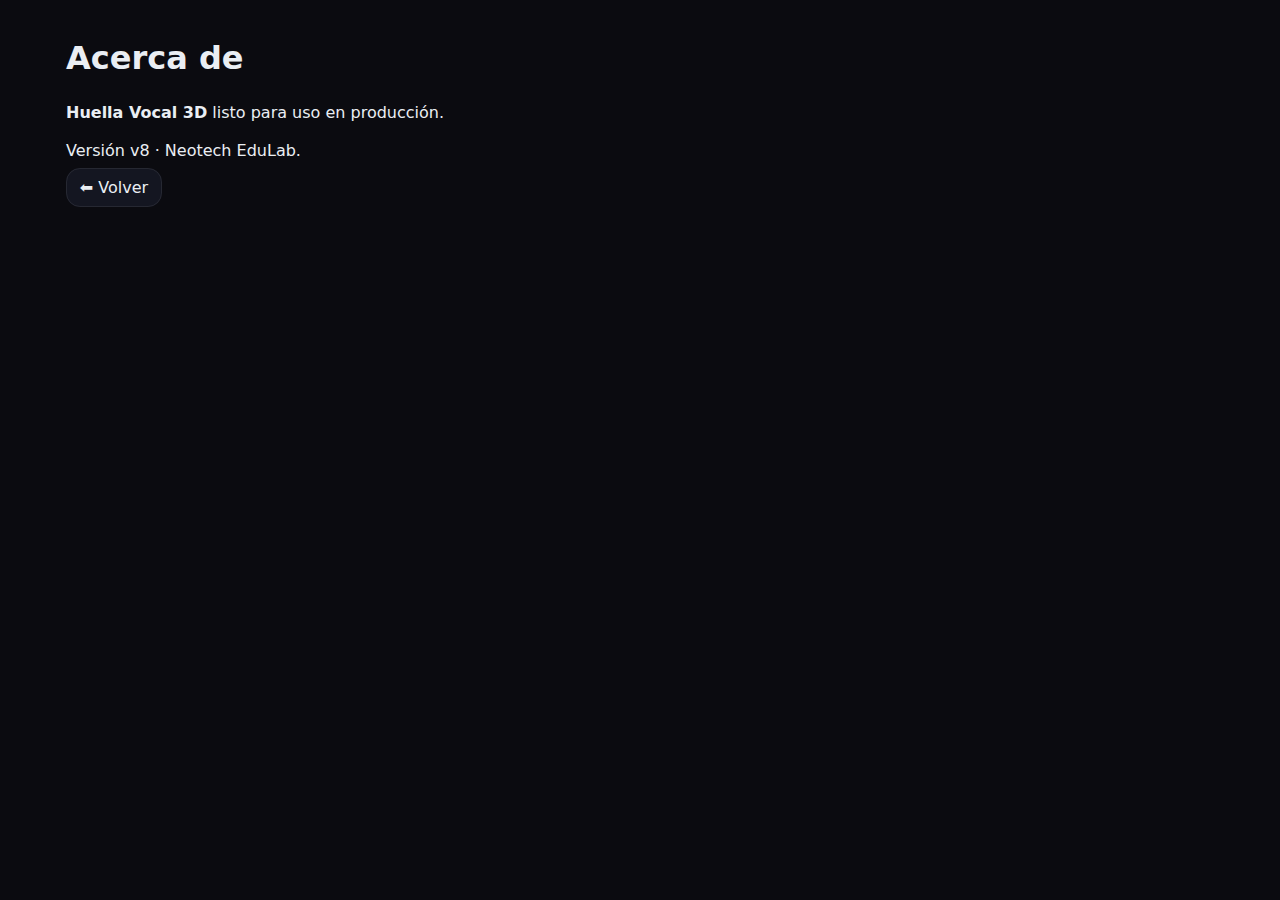
<file: pages/about.html>
<!doctype html><html lang='es'><meta charset='utf-8'><meta name='viewport' content='width=device-width,initial-scale=1'><title>Acerca de — Huella Vocal 3D</title><link rel='stylesheet' href='../css/styles.css'><body class='container'><h1>Acerca de</h1><p><strong>Huella Vocal 3D</strong> listo para uso en producción.</p><p>Versión v8 · Neotech EduLab.</p><p><a class='btn' href='../index.html'>⬅ Volver</a></p></body></html>
</file>
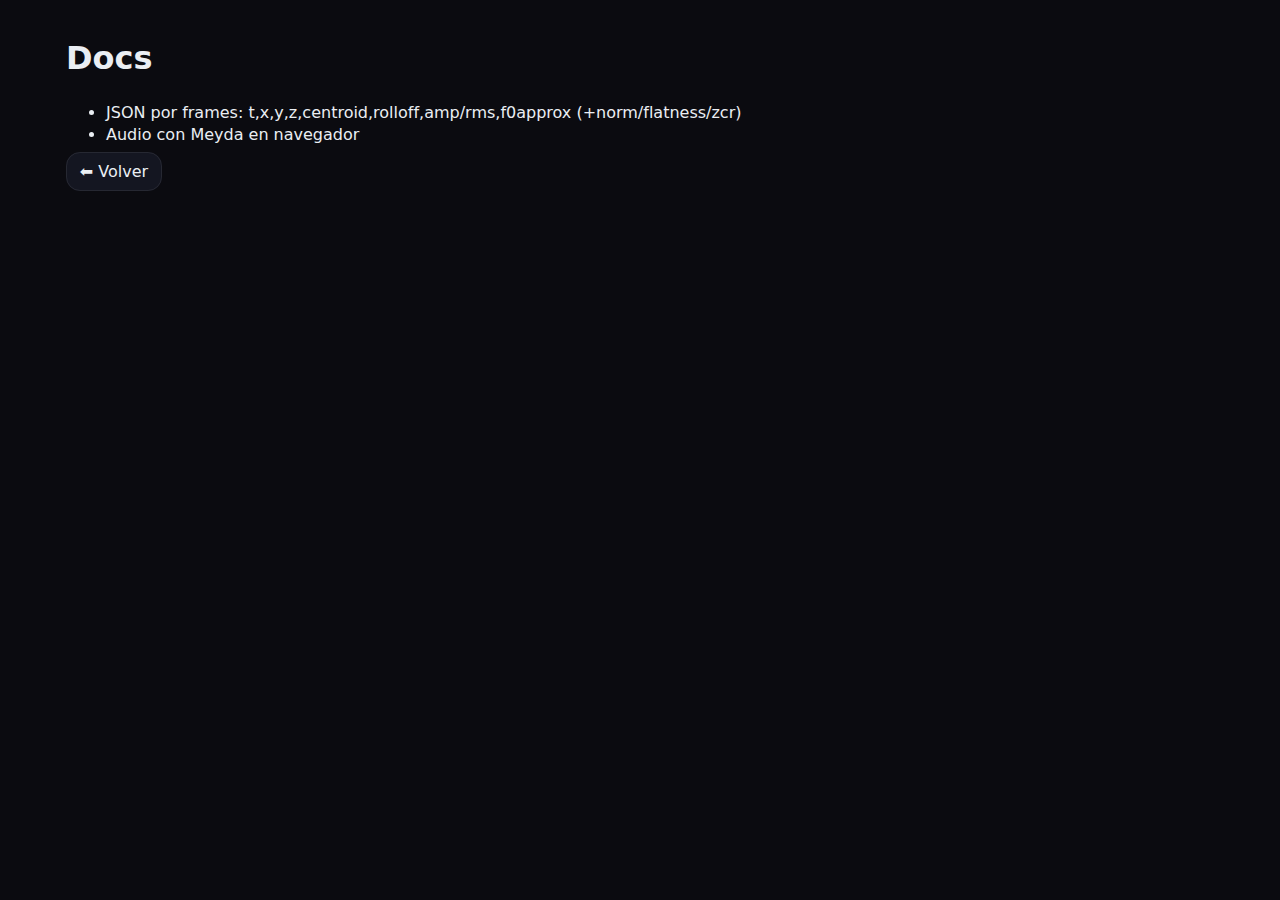
<file: pages/docs.html>
<!doctype html><html lang='es'><meta charset='utf-8'><meta name='viewport' content='width=device-width,initial-scale=1'><title>Docs — Huella Vocal 3D</title><link rel='stylesheet' href='../css/styles.css'><body class='container'><h1>Docs</h1><ul><li>JSON por frames: t,x,y,z,centroid,rolloff,amp/rms,f0approx (+norm/flatness/zcr)</li><li>Audio con Meyda en navegador</li></ul><p><a class='btn' href='../index.html'>⬅ Volver</a></p></body></html>
</file>
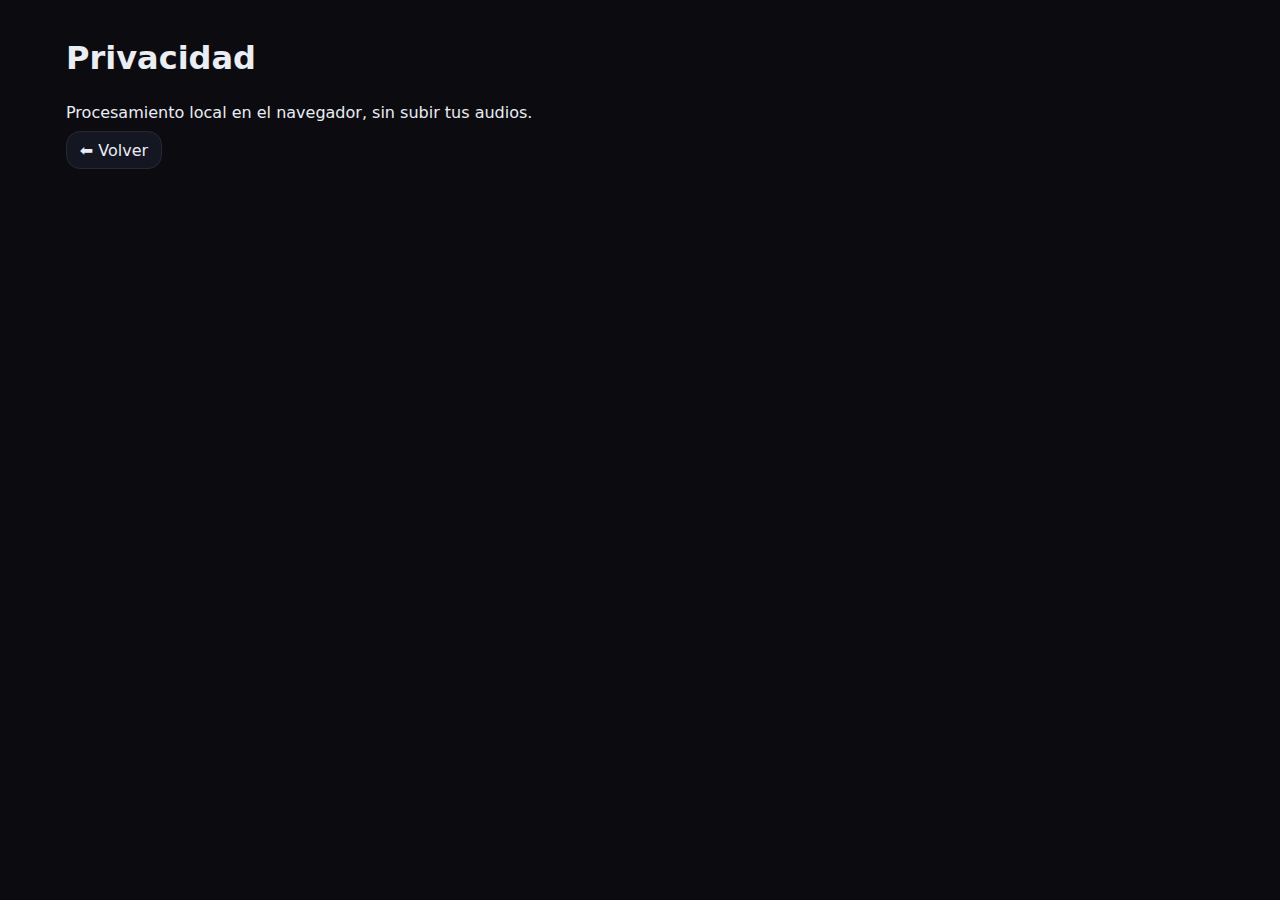
<file: pages/privacidad.html>
<!doctype html><html lang='es'><meta charset='utf-8'><meta name='viewport' content='width=device-width,initial-scale=1'><title>Privacidad — Huella Vocal 3D</title><link rel='stylesheet' href='../css/styles.css'><body class='container'><h1>Privacidad</h1><p>Procesamiento local en el navegador, sin subir tus audios.</p><p><a class='btn' href='../index.html'>⬅ Volver</a></p></body></html>
</file>
<file: css/styles.css>
:root{ --bg:#0b0b10; --fg:#eaeef3; --accent:#8af; --muted:#9aa4b2; --card:#141621; --ok:#29cc7a; }
:root.light{ --bg:#f7f9fc; --fg:#0b1020; --accent:#3a6dff; --muted:#516079; --card:#ffffff; --ok:#1b9e5a; }
*{box-sizing:border-box} html,body{height:100%}
body{margin:0;background:var(--bg);color:var(--fg);font-family:Inter,system-ui,Segoe UI,Roboto,Helvetica,Arial,sans-serif;line-height:1.35}
a{color:var(--accent);text-decoration:none}
.header{display:flex;gap:.75rem;align-items:center;justify-content:space-between;padding:12px 20px;background:linear-gradient(180deg,rgba(255,255,255,.04),transparent)}
.brand{display:flex;gap:.6rem;align-items:center}
.brand .logo{width:36px;height:36px;display:grid;place-items:center;border-radius:12px;background:var(--card);box-shadow:0 6px 18px rgba(0,0,0,.25);font-size:20px}
.brand h1{font-size:1.1rem;margin:0}
.controls{display:flex;gap:.5rem;align-items:center}
.btn{padding:.55rem .8rem;border:1px solid rgba(255,255,255,.08);background:var(--card);color:var(--fg);border-radius:14px;cursor:pointer;transition:transform .06s ease, box-shadow .2s}
.btn:active{transform:scale(.98)}
.btn.pulse{box-shadow:0 0 0 0 rgba(58,109,255,.5);animation:pulse 2s infinite}
@keyframes pulse{0%{box-shadow:0 0 0 0 rgba(58,109,255,.5)}70%{box-shadow:0 0 0 14px rgba(58,109,255,0)}100%{box-shadow:0 0 0 0 rgba(58,109,255,0)}}
.container{max-width:1180px;margin:0 auto;padding:16px}
.grid{display:grid;grid-template-columns:repeat(auto-fit,minmax(260px,1fr));gap:16px}
.card{background:var(--card);padding:14px;border-radius:20px;border:1px solid rgba(255,255,255,.06);box-shadow:0 10px 30px rgba(0,0,0,.28)}
.card h3{margin:.2rem 0 .6rem 0;font-size:1rem}
.badge{font-size:.75rem;color:var(--muted)}
.colorbar{height:10px;border-radius:8px;background:linear-gradient(90deg,#2e3192,#1bffff,#00ff6c,#ffee00,#ff7a00,#ff006a)}
footer{opacity:.8;font-size:.85rem;padding:20px;text-align:center}
.access{display:flex;gap:.4rem;flex-wrap:wrap}
input[type=range]{width:160px}
#plot{width:100%;height:520px;border-radius:18px;overflow:hidden;background:#000}
.hidden{display:none}

/* v4/v5/v6 additions */
.subgrid{display:grid;grid-template-columns:repeat(auto-fit,minmax(180px,1fr));gap:.5rem;width:100%}
.subgrid .btn{width:100%}
.legend{display:flex;gap:.6rem;align-items:center}
.legend .dot{width:12px;height:12px;border-radius:50%}
.legendCard{display:flex;flex-direction:column;gap:.4rem;background:var(--card);padding:.8rem;border-radius:14px;border:1px solid rgba(255,255,255,.08)}
.legendRow{display:flex;gap:.5rem;align-items:center;justify-content:space-between}
.metrics{display:grid;grid-template-columns:repeat(auto-fit,minmax(200px,1fr));gap:.6rem}
.metrics .box{background:var(--card);padding:.8rem;border-radius:14px;border:1px solid rgba(255,255,255,.08)}

.panel{display:flex;gap:.6rem;flex-wrap:wrap;align-items:center;margin:.4rem 0}
.panel label{font-size:.85rem;opacity:.9}
.panel input,.panel select{padding:.3rem .5rem;border-radius:10px;border:1px solid rgba(255,255,255,.18);background:var(--card);color:var(--fg)}

#specWrap{display:grid;grid-template-columns:1fr;gap:.6rem}
#specCanvas{width:100%;height:260px;border-radius:12px;background:#000;display:block}
.spec-toolbar{display:flex;gap:.5rem;align-items:center;flex-wrap:wrap}
.history{display:flex;gap:.4rem;flex-wrap:wrap}
.history .btn{font-size:.85rem}
.preset{min-width:180px}

/* unified buttons v8.1.1 */
#plotWrap{ position: relative; }
#btnFull{ position: absolute; right: 12px; top: 12px; z-index: 60 !important; }
#btnPresent{ position: absolute; right: 12px; top: 56px; z-index: 59 !important; }

/* fullscreen robust v8.1.1 */
#plot{ transition: height .25s ease, border-radius .25s ease, box-shadow .25s ease; box-shadow: 0 12px 32px rgba(0,0,0,.45); }
:fullscreen #plot, :-webkit-full-screen #plot{ height: 100vh !important; height: 100svh !important; height: 100dvh !important; border-radius: 0; }
:fullscreen #plotWrap, :-webkit-full-screen #plotWrap{ inset: 0; }
#plot.fullscreen-active{ height: calc(100vh - 24px) !important; height: calc(100svh - 24px) !important; height: calc(100dvh - 24px) !important; border-radius: 0; }

/* presentation polish v8.1.1 */
body.presentation, body.presentation html{ overflow: hidden; }
body.presentation .container{ max-width: 100%; padding: 8px; }

/* spec toolbar wrap v8.1.1 */
.spec-toolbar{ row-gap: .4rem; }
</file>
